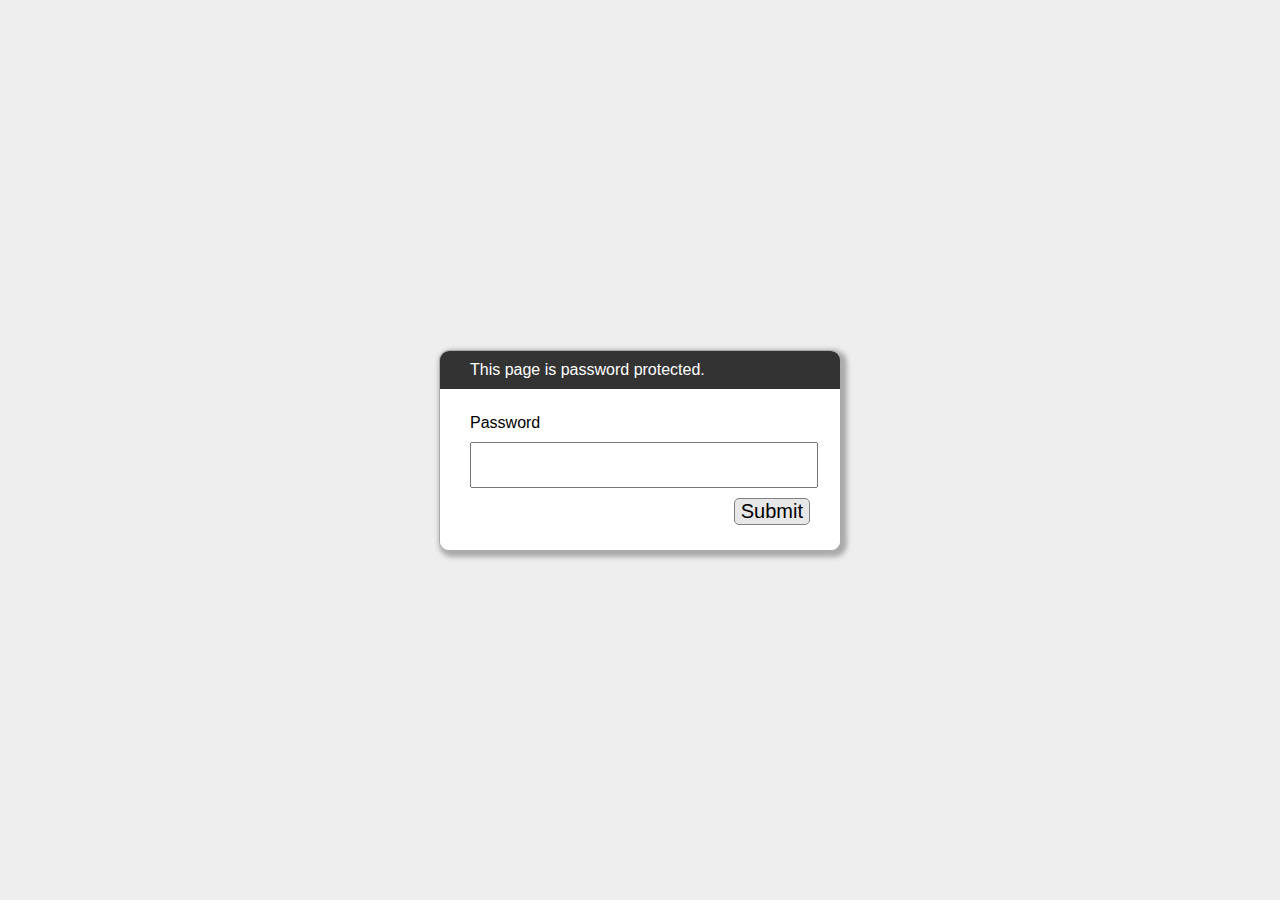
<file: index.html>
<!DOCTYPE html>
<html lang="en">
<head>
  <meta charset="utf-8">
  <meta name="viewport" content="width=device-width, initial-scale=1">
  <meta name="robots" content="noindex, nofollow">
  <title>Password Protected Page</title>
  <link rel="stylesheet" href="css/main.css">
</head>
<body>
<iframe id="contentFrame" frameBorder="0" allowfullscreen></iframe>
<div id="dialogWrap">
  <div id="dialogWrapCell"> 
    <div id="mainDialog">
      <div id="dialogText">This page is password protected.</div>
      <div id="passArea">
        <p id="passwordPrompt">Password</p>
        <input id="pass" type="password" name="pass">
        <div>
          <span id="messageWrapper">
            <span id="invalidPass" class="notifyText">Sorry, please try again.</span>
            <span id="success" class="notifyText">Success!</span>
          </span>
          <button id="submitPass" type="button">Submit</button>
          <div style="clear: both;"></div>
        </div>
      </div>
    </div>
  </div>
</div>
<script src="js/cryptojs/3.1.2/crypto.js"></script>
<script src="js/srcdoc-polyfill/0.1.1/srcdoc-polyfill.js"></script>
<script src="js/protect/0.0.1/protect.js"></script>
</body>
</html>
</file>
<file: css/main.css>
html, body {
  margin: 0;
  width: 100%;
  height: 100%;
  font-family: Arial, Helvetica, sans-serif;
}
#dialogText {
  padding: 10px 30px;
  color: white;
  background-color: #333333;
}

#dialogWrap {
  position: absolute;
  top: 0;
  left: 0;
  width: 100%;
  height: 100%;
  display: table;
  background-color: #EEEEEE;
}

#dialogWrapCell {
  display: table-cell;
  text-align: center;
  vertical-align: middle;
}

#mainDialog {
  max-width: 400px;
  margin: 5px;
  border: solid #AAAAAA 1px;
  border-radius: 10px;
  box-shadow: 3px 3px 5px 3px #AAAAAA;
  margin-left: auto;
  margin-right: auto;
  background-color: #FFFFFF;
  overflow: hidden;
  text-align: left;
}
#passArea {
  padding: 20px 30px;
  background-color: white;
}
#passArea > * {
  margin: 5px auto;
}
#pass {
  width: 100%;
  height: 40px;
  font-size: 30px;
}

#messageWrapper {
  float: left;
  vertical-align: middle;
  line-height: 30px;
}

.notifyText {
  display: none;
}

#invalidPass {
  color: red;
}

#success {
  color: green;
}

#submitPass {
  font-size: 20px;
  border-radius: 5px;
  background-color: #E7E7E7;
  border: solid gray 1px;
  float: right;
}
#contentFrame {
  position: absolute;
  top: 0;
  left: 0;
  width: 100%;
  height: 100%;
}
</file>
